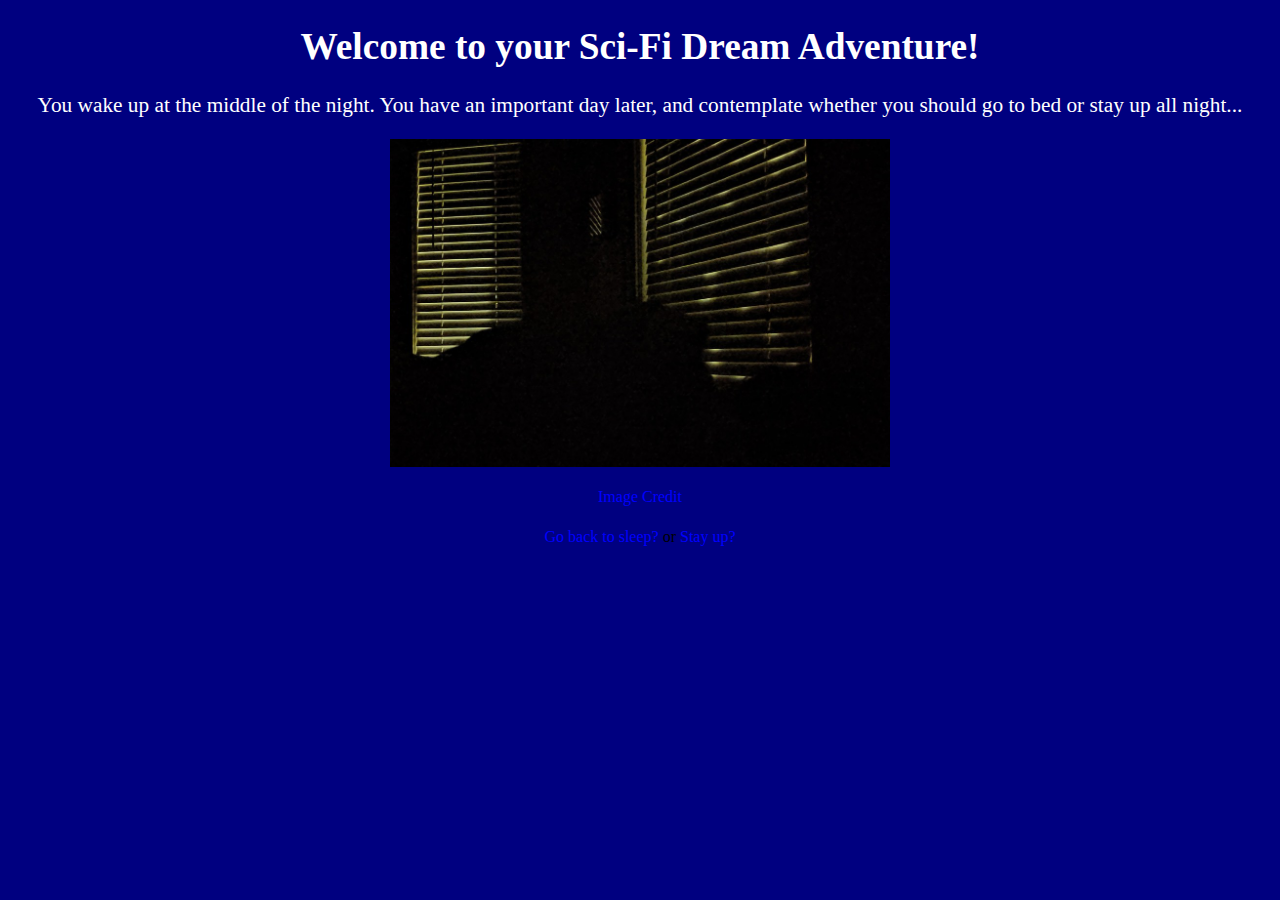
<file: index.html>
<!DOCTYPE html>
<html>
<head>
    <title>Sci-Fi Dream Adventure!</title>
</head>
<body>
    <div align="center">
 	<h1 align="center">Welcome to your Sci-Fi Dream Adventure!</h1>
 	<p align="center"> You wake up at the middle of the night. You have an important day later, and contemplate whether you should go to bed or stay up all night...</p>

	<img src="bedroom_night.jpg" alt="Nighttime." width="500px" align="center">
	<p> </p>
	<a href="https://search.creativecommons.org/photos/fa860ac2-f04e-4b26-9eee-16cb65e8f2ca">Image Credit</a>
	<p> </p>
 	<a href="went_to_bed.html"> Go back to sleep?</a> or <a href= "dream_end_early.html"> Stay up? </a>


 	<link rel="stylesheet" type="text/css" href="styles.css">
 </div>

</body>
</html>
</file>
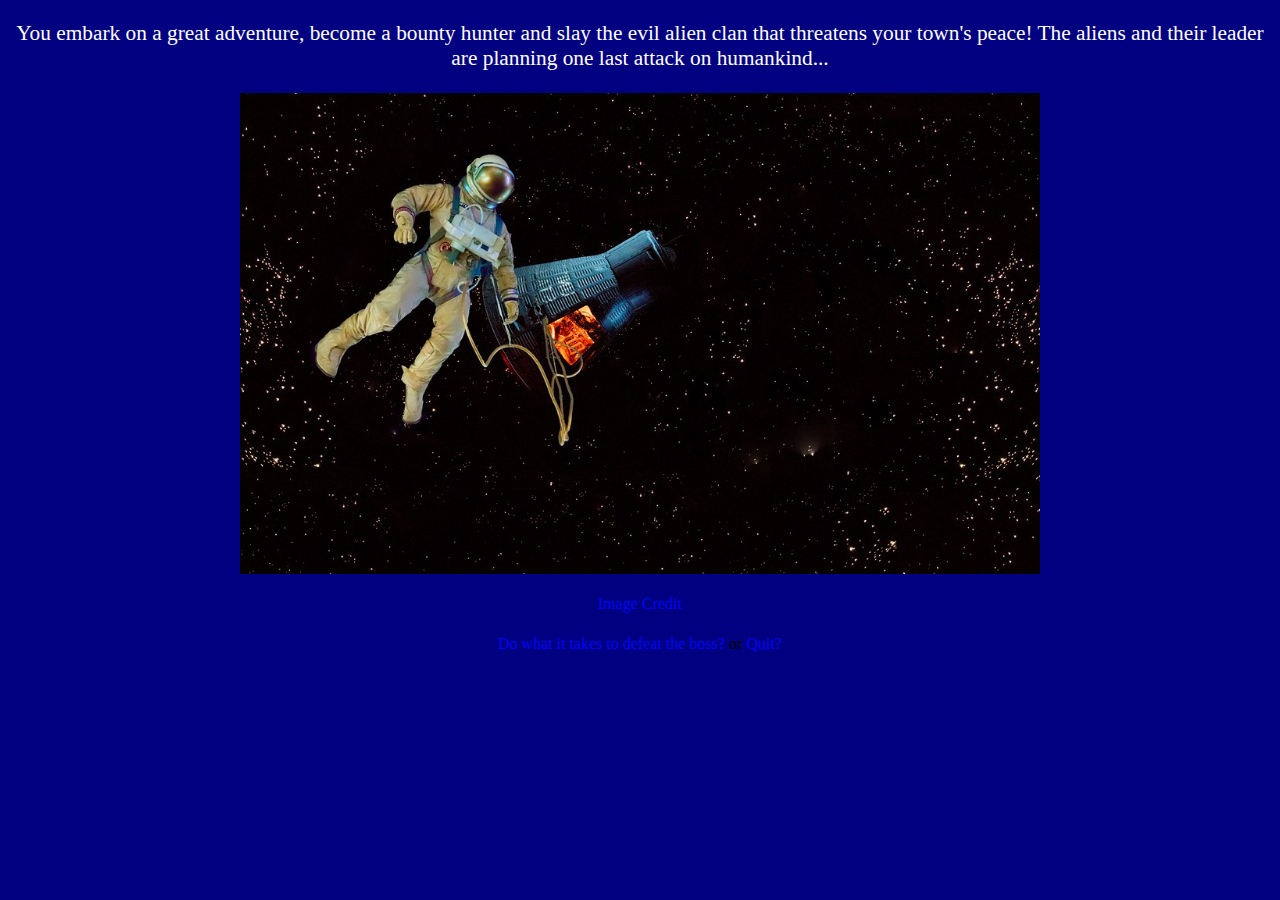
<file: Adventure.html>
<!DOCTYPE html>
<html>
<head>
    <title>Adventure</title>
</head>
<body>
 <div align="center">
 	<p align="center"> You embark on a great adventure, become a bounty hunter and slay the evil alien clan that threatens your town's peace! The aliens and their leader are planning one last attack on humankind...</p>

	<img src="space_1.jpg" alt="Adventure." width="800px" align="center">
	<p></p>
	<a href="https://search.creativecommons.org/photos/7460e224-3929-4712-abb1-3ee8da7b55f9">Image Credit</a>
	<p> </p>

 	<a href="Final Boss.html"> Do what it takes to defeat the boss?</a> or <a href= "Dream End Early.html"> Quit? </a>

 	<link rel="stylesheet" type="text/css" href="styles.css">
 </div>

</body>
</html>
</file>
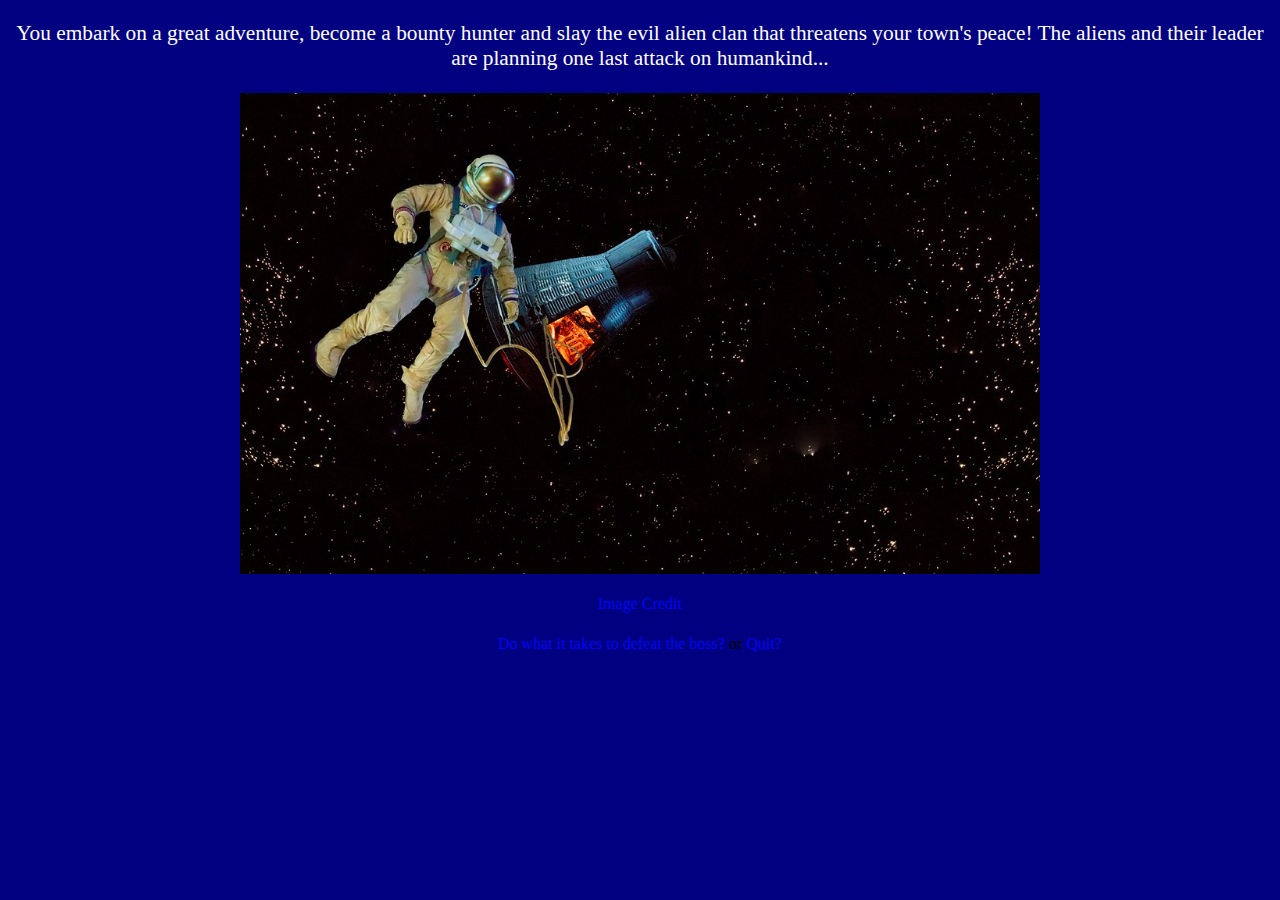
<file: adventure.html>
<!DOCTYPE html>
<html>
<head>
    <title>Adventure</title>
</head>
<body>
 <div align="center">
 	<p align="center"> You embark on a great adventure, become a bounty hunter and slay the evil alien clan that threatens your town's peace! The aliens and their leader are planning one last attack on humankind...</p>

	<img src="space_1.jpg" alt="Adventure." width="800px" align="center">
	<p></p>
	<a href="https://search.creativecommons.org/photos/7460e224-3929-4712-abb1-3ee8da7b55f9">Image Credit</a>
	<p> </p>

 	<a href="final_boss.html"> Do what it takes to defeat the boss?</a> or <a href= "dream_end_early.html"> Quit? </a>

 	<link rel="stylesheet" type="text/css" href="styles.css">
 </div>

</body>
</html>
</file>
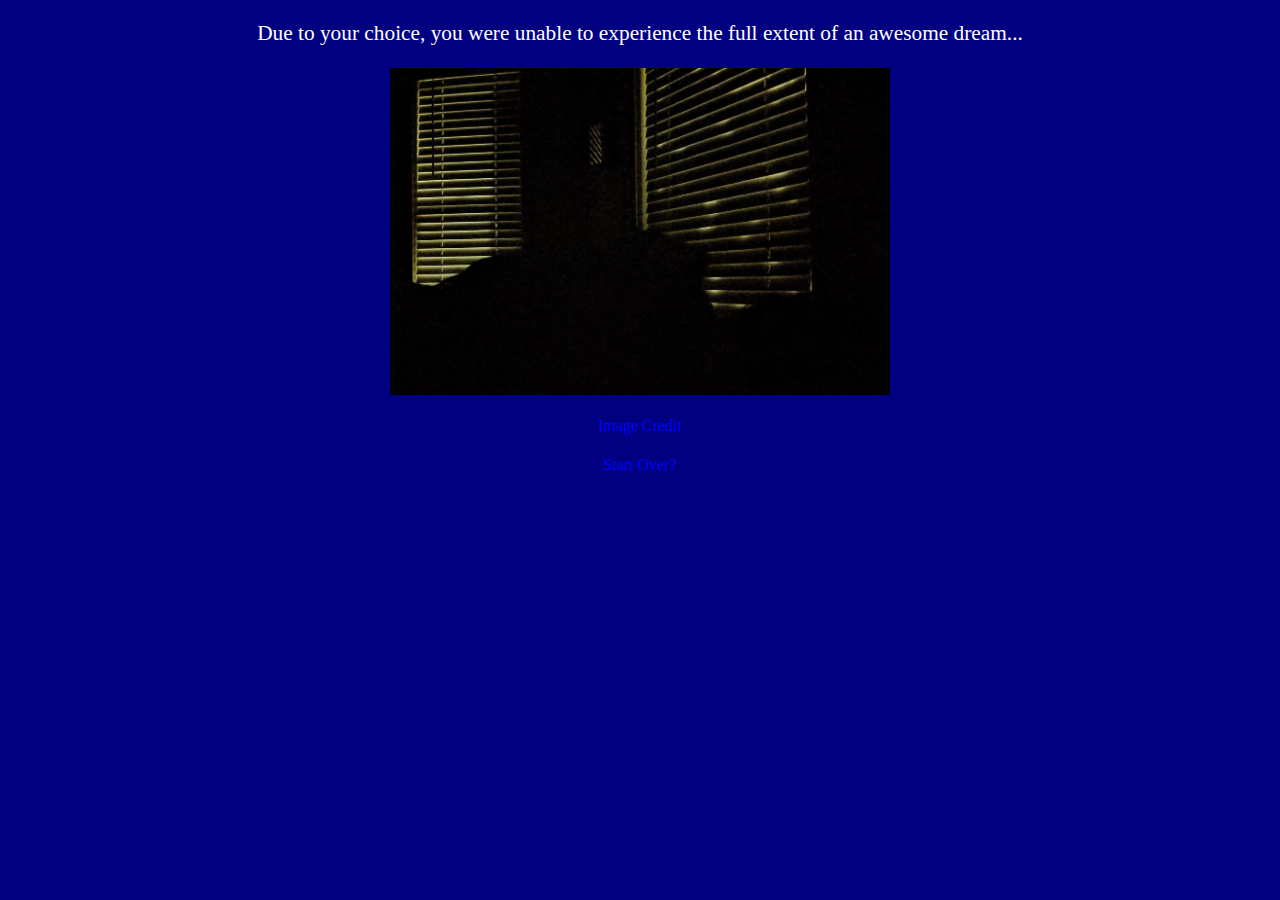
<file: Dream End Early.html>
<!DOCTYPE html>
<html>
<head>
    <title>Dream End Early</title>
</head>
<body>
 <div align="center">
 <p align="center"> Due to your choice, you were unable to experience the full extent of an awesome dream...</p>

 <img src="bedroom_night.jpg" alt="Nighttime." width="500px" align="center">
 	<p> </p>
	<a href="https://search.creativecommons.org/photos/fa860ac2-f04e-4b26-9eee-16cb65e8f2ca">Image Credit</a>
	<p> </p>
<a href="index.html"> Start Over?</a>

<link rel="stylesheet" type="text/css" href="styles.css">

</body>
</html>
</file>
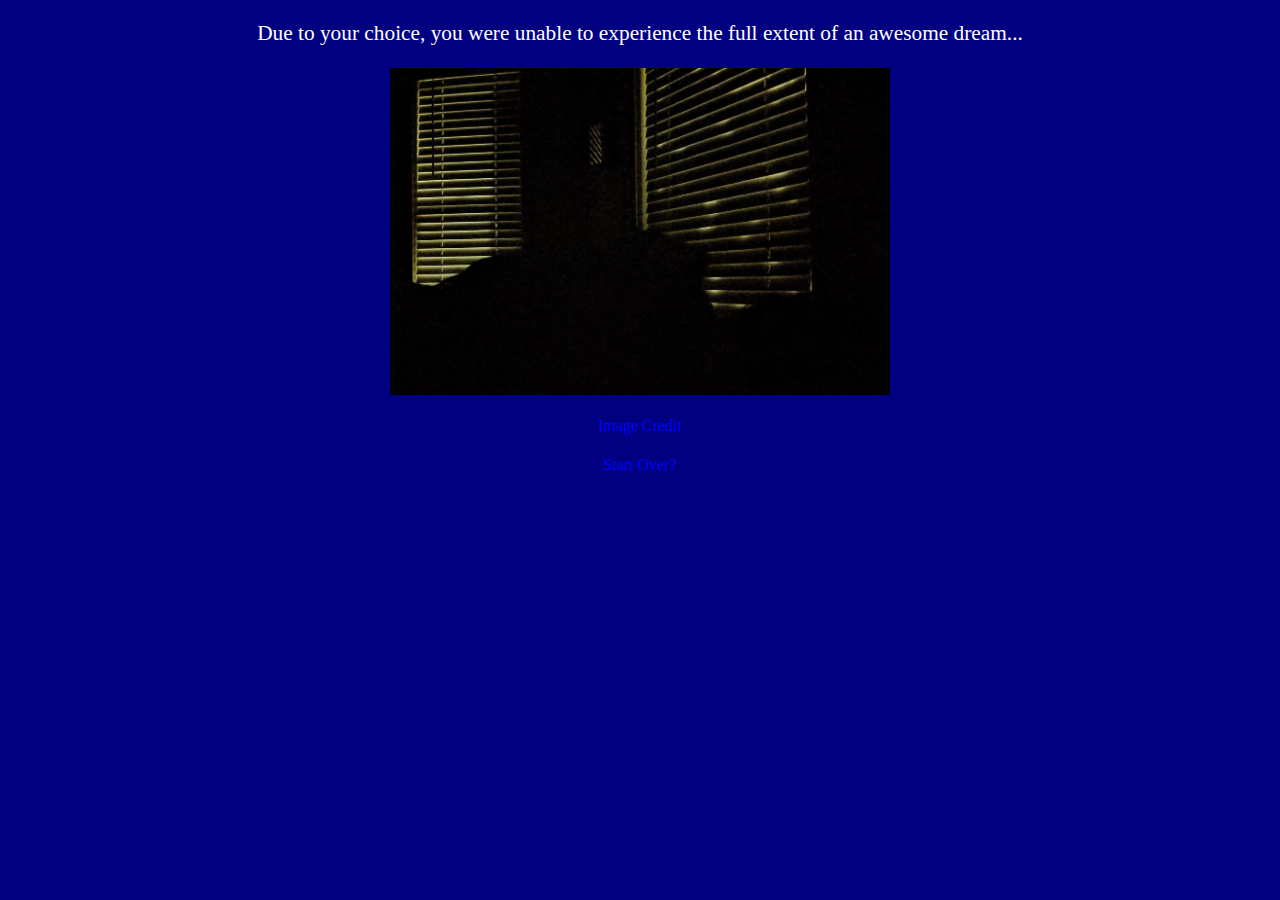
<file: dream_end_early.html>
<!DOCTYPE html>
<html>
<head>
    <title>Dream End Early</title>
</head>
<body>
 <div align="center">
 <p align="center"> Due to your choice, you were unable to experience the full extent of an awesome dream...</p>

 <img src="bedroom_night.jpg" alt="Nighttime." width="500px" align="center">
 	<p> </p>
	<a href="https://search.creativecommons.org/photos/fa860ac2-f04e-4b26-9eee-16cb65e8f2ca">Image Credit</a>
	<p> </p>
<a href="index.html"> Start Over?</a>

<link rel="stylesheet" type="text/css" href="styles.css">

</body>
</html>
</file>
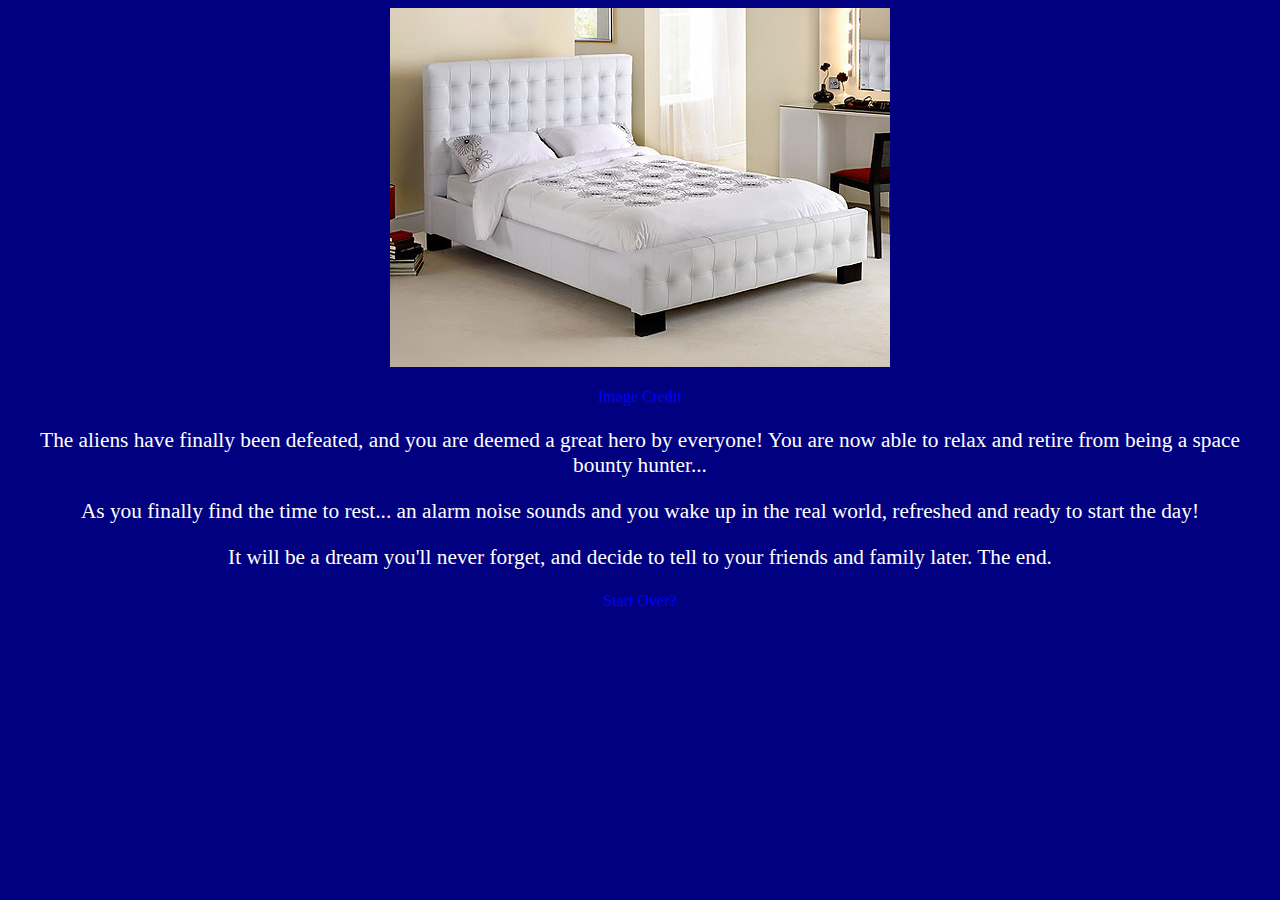
<file: Final Boss.html>
<!DOCTYPE html>
<html>
<head>
    <title>Final Mission</title>
</head>
<body>
 <div align="center">
 	<img src="morning_bed.jpg" alt="Morning." width="500px" align="center">
 	<p> </p>
	<a href="https://search.creativecommons.org/photos/b184e62c-e7de-4b65-84f1-3cb451b88ea2">Image Credit</a>
	<p> </p>
 	<p align="center"> The aliens have finally been defeated, and you are deemed a great hero by everyone! You are now able to relax and retire from being a space bounty hunter...</p>
 	<p align="center"> As you finally find the time to rest... an alarm noise sounds and you wake up in the real world, refreshed and ready to start the day!</p>
 	<p align="center"> It will be a dream you'll never forget, and decide to tell to your friends and family later. The end. </p>

	<a href="index.html"> Start Over?</a>

 	<link rel="stylesheet" type="text/css" href="styles.css">
 </div>

</body>
</html>
</file>
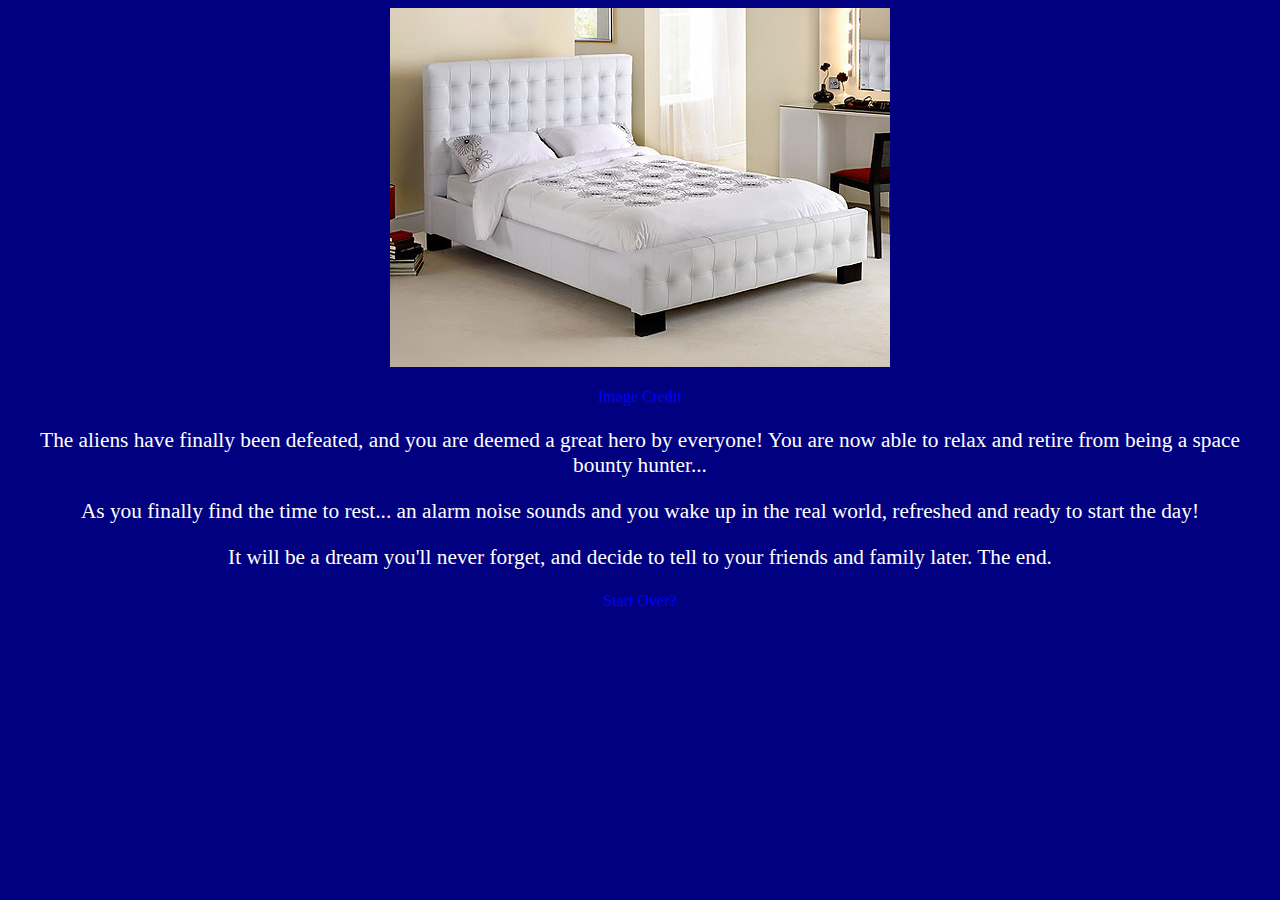
<file: final_boss.html>
<!DOCTYPE html>
<html>
<head>
    <title>Final Mission</title>
</head>
<body>
 <div align="center">
 	<img src="morning_bed.jpg" alt="Morning." width="500px" align="center">
 	<p> </p>
	<a href="https://search.creativecommons.org/photos/b184e62c-e7de-4b65-84f1-3cb451b88ea2">Image Credit</a>
	<p> </p>
 	<p align="center"> The aliens have finally been defeated, and you are deemed a great hero by everyone! You are now able to relax and retire from being a space bounty hunter...</p>
 	<p align="center"> As you finally find the time to rest... an alarm noise sounds and you wake up in the real world, refreshed and ready to start the day!</p>
 	<p align="center"> It will be a dream you'll never forget, and decide to tell to your friends and family later. The end. </p>

	<a href="index.html"> Start Over?</a>

 	<link rel="stylesheet" type="text/css" href="styles.css">
 </div>

</body>
</html>
</file>
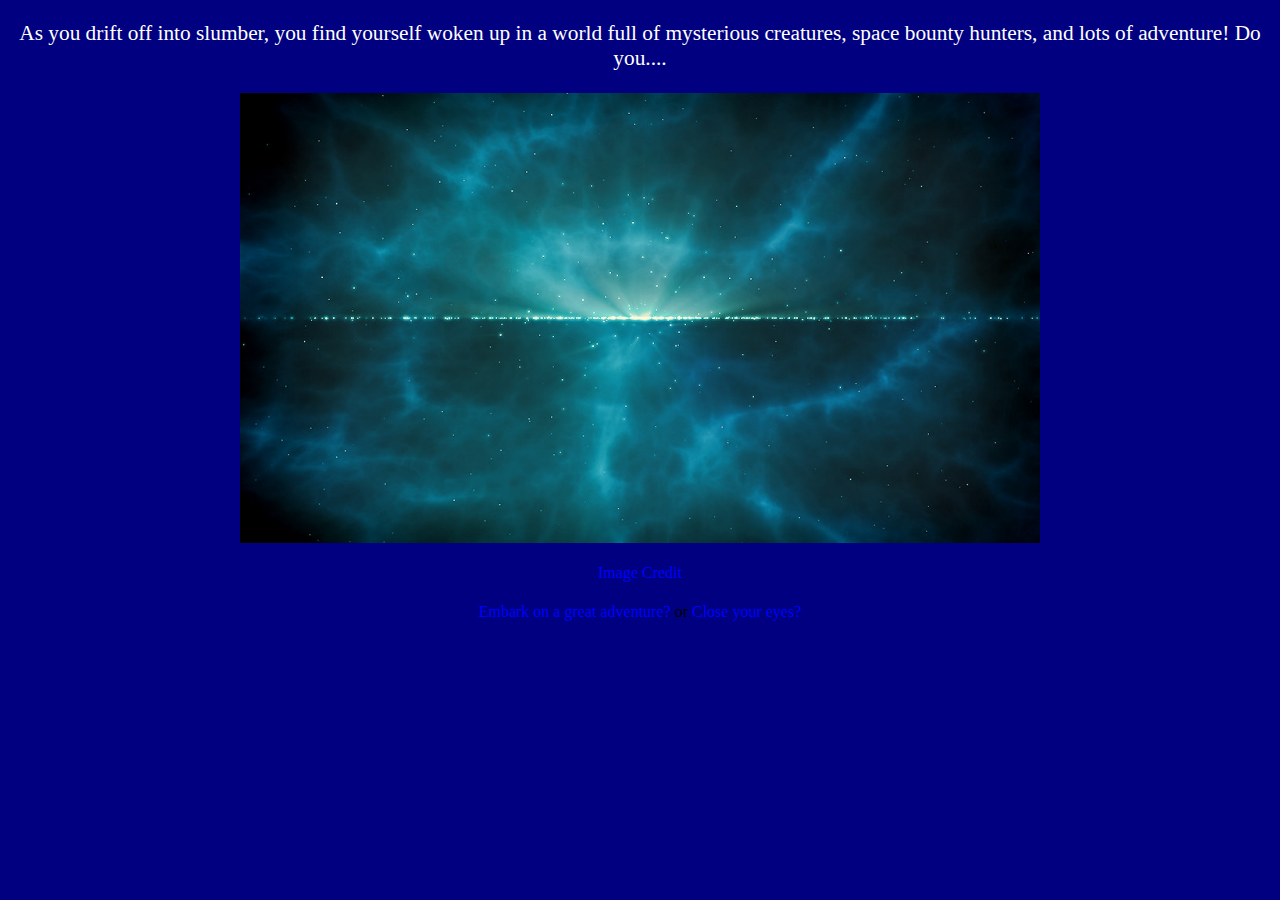
<file: Went To Bed.html>
<!DOCTYPE html>
<html>
<head>
    <title>Went To Bed</title>
</head>
<body>
 <div align="center">
 	<p align="center"> As you drift off into slumber, you find yourself woken up in a world full of mysterious creatures, space bounty hunters, and lots of adventure! Do you....</p>

	<img src="space_2.jpg" alt="Space." width="800px" align="center">
	<p> </p>
	<a href="https://search.creativecommons.org/photos/30fb93a1-32bc-4791-97dd-4c67708662cc">Image Credit</a>
	<p> </p>
 	<a href="Adventure.html"> Embark on a great adventure?</a> or <a href= "Dream End Early.html"> Close your eyes? </a>

 	<link rel="stylesheet" type="text/css" href="styles.css">
 </div>

</body>
</html>
</file>
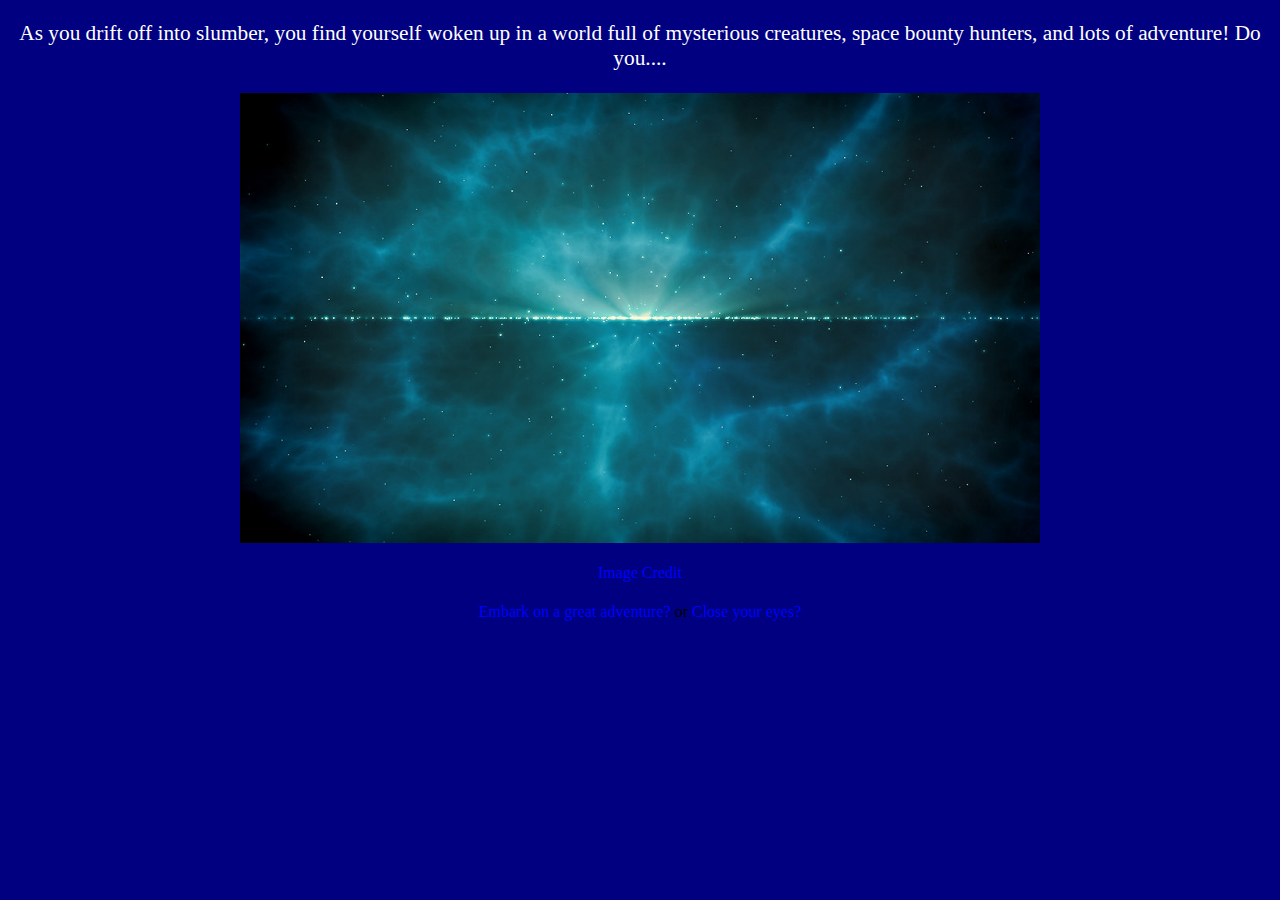
<file: went_to_bed.html>
<!DOCTYPE html>
<html>
<head>
    <title>Went To Bed</title>
</head>
<body>
 <div align="center">
 	<p align="center"> As you drift off into slumber, you find yourself woken up in a world full of mysterious creatures, space bounty hunters, and lots of adventure! Do you....</p>

	<img src="space_2.jpg" alt="Space." width="800px" align="center">
	<p> </p>
	<a href="https://search.creativecommons.org/photos/30fb93a1-32bc-4791-97dd-4c67708662cc">Image Credit</a>
	<p> </p>
 	<a href="adventure.html"> Embark on a great adventure?</a> or <a href= "dream_end_early.html"> Close your eyes? </a>

 	<link rel="stylesheet" type="text/css" href="styles.css">
 </div>

</body>
</html>
</file>
<file: styles.css>
h1{font-family: Times New Roman; font-size: 28pt; color: white;}
p{font-family: Times New Roman; font-size: 16pt; color: white;}
body{background: #000080}


a:link {color: blue; text-decoration: none;}
a:visited {color: green}
a:hover {color: red;}
</file>
